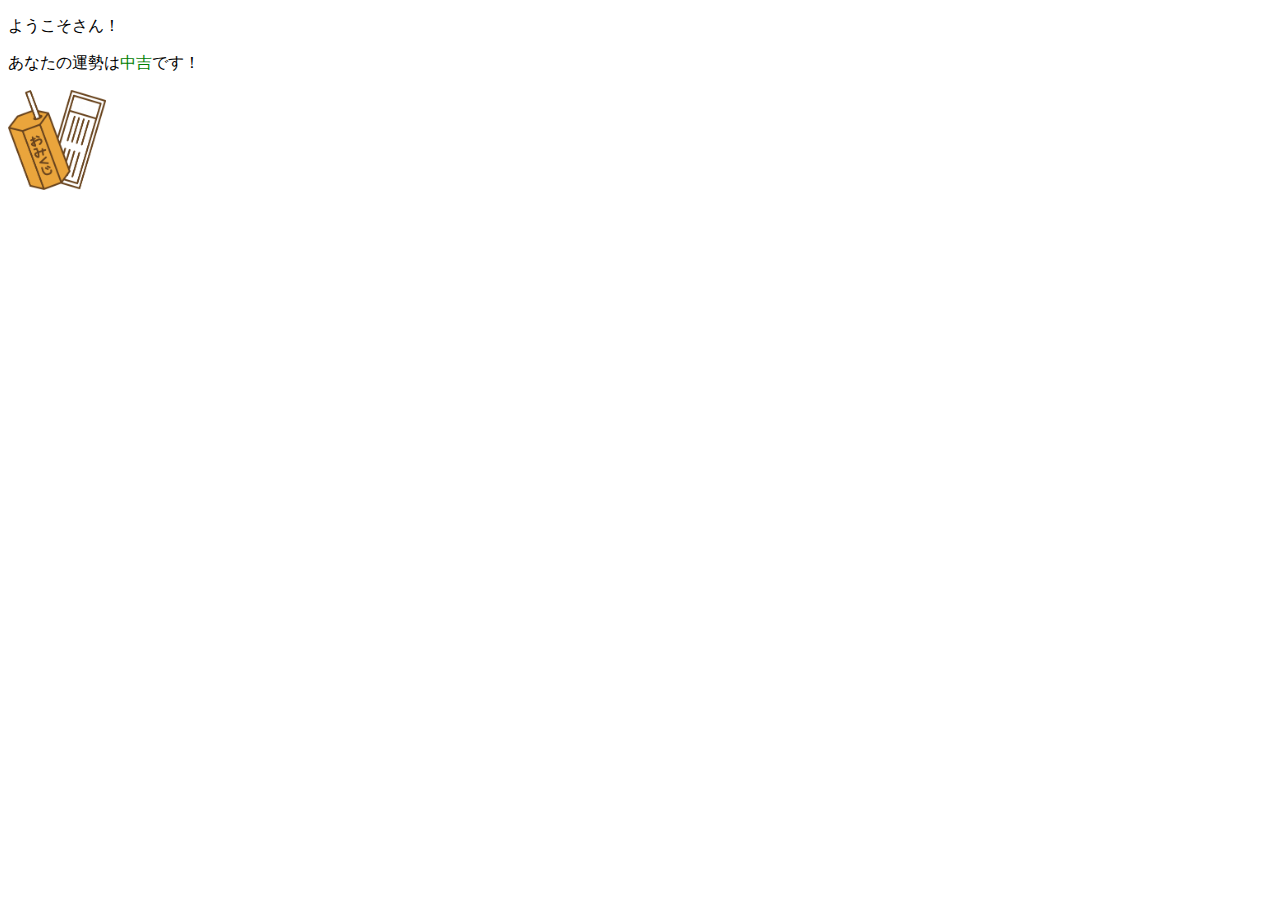
<file: index.html>
<!DOCTYPE html>
<html lang="ja">
    <head>
      <meta charset="UTF-8" />
      <link rel="stylesheet" href="style.css" />
      <title>練習</title>
    </head>
    <body>
      <p>ようこそ<span id="name">テスト</span>さん！</p>
      <p>あなたの運勢は<span id="result">大吉</span>です！</p>    <img src="omikuji.png">
      <script type="text/javascript" src="omikuji.js"></script>
    </body>
</html>
</file>
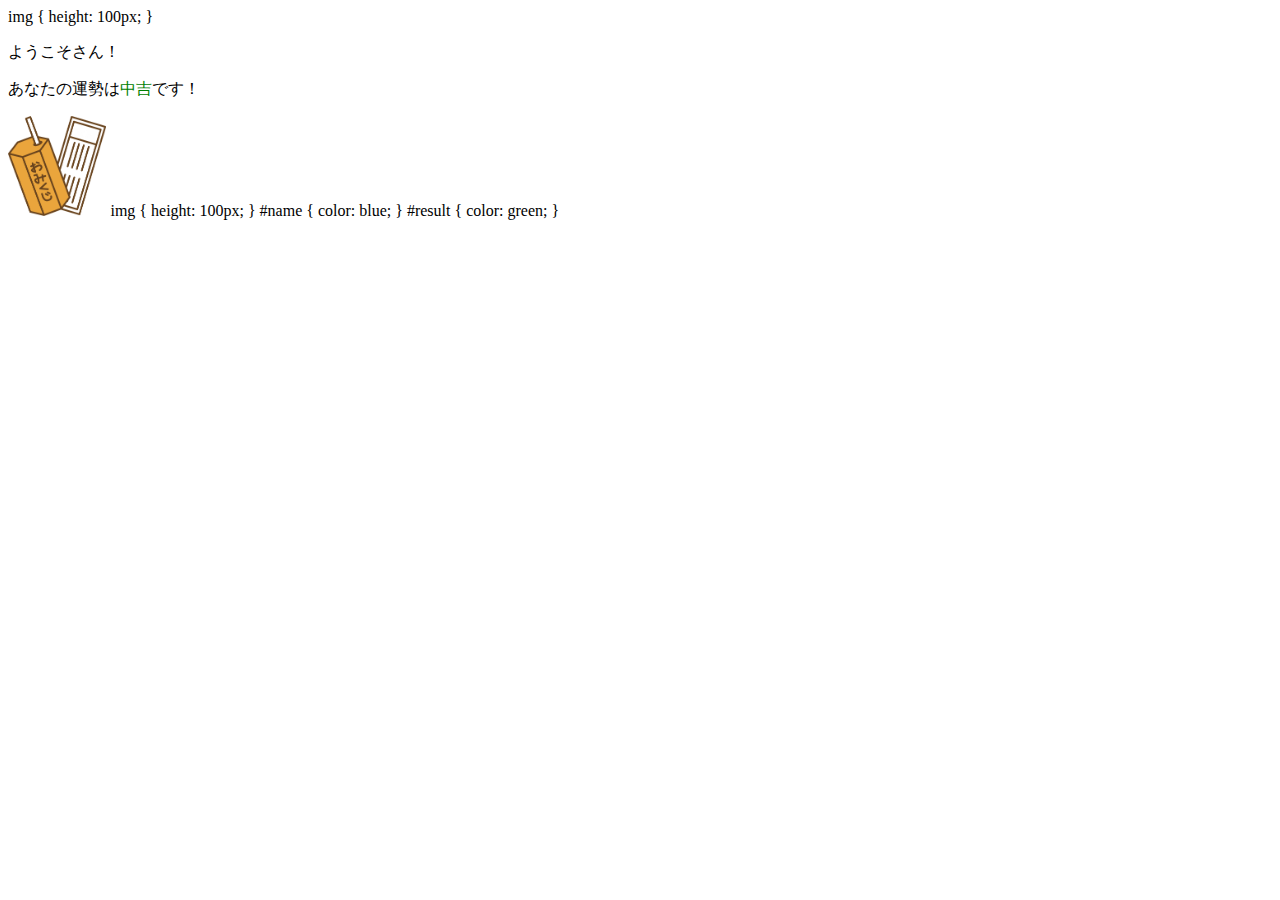
<file: style.html>
img {
  height: 100px;
}
<!DOCTYPE html>
<html lang="ja">
  <head>
    <meta charset="UTF-8" />
    <link rel="stylesheet" href="style.css" />
    <title>練習</title>
  </head>
  <body>
    <p>ようこそ<span id="name">テスト</span>さん！</p>
    <p>あなたの運勢は<span id="result">大吉</span>です！</p>    <img src="omikuji.png">
    <script type="text/javascript" src="omikuji.js"></script>
  </body>
</html>
img {
  height: 100px;
}
#name {
  color: blue;
}

#result {
  color: green;
}
</file>
<file: style.css>
img {
    height: 100px;
  }

  
img {
    height: 100px;
}
#name {
    color: blue;
}
  
#result {
    color: green;
}
</file>
